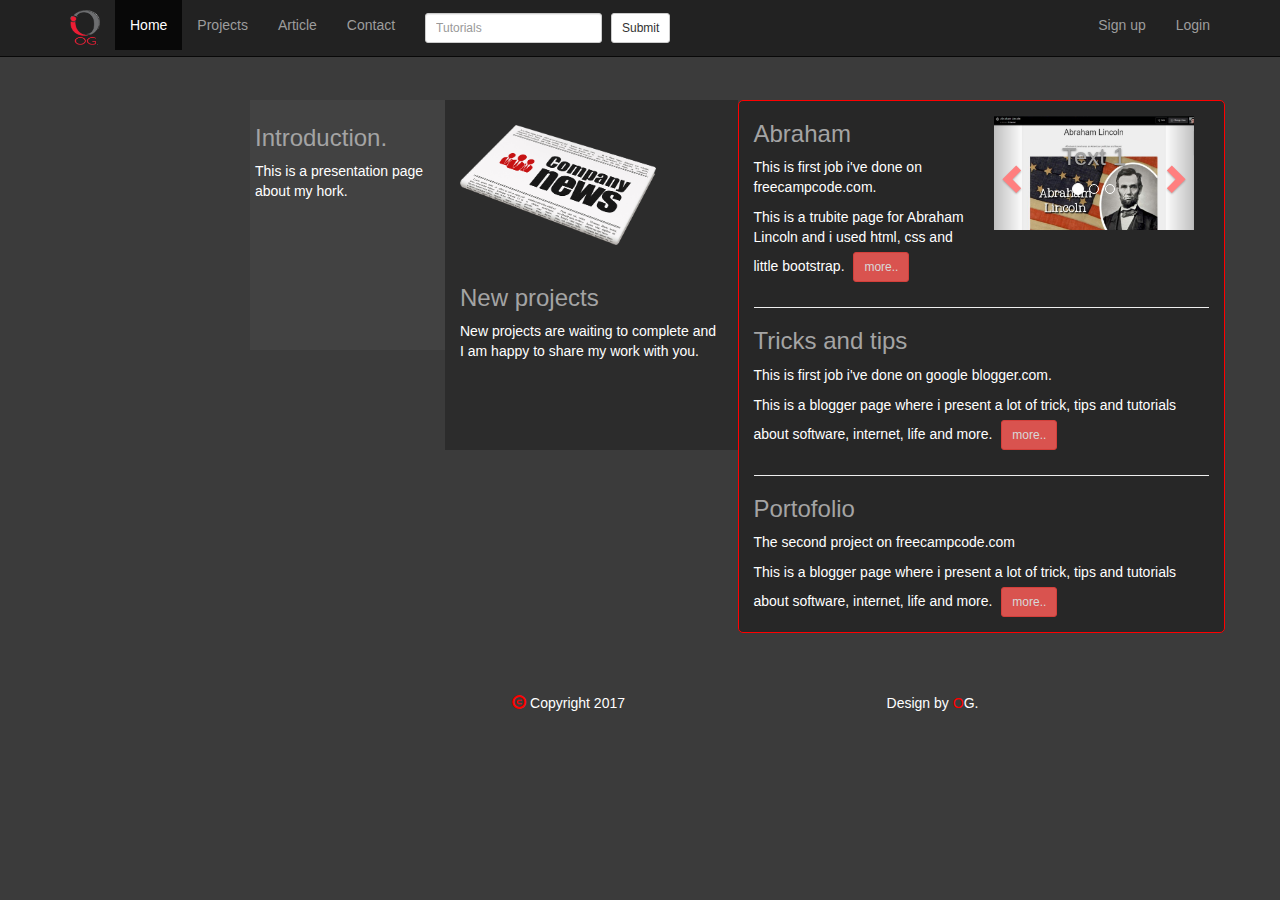
<file: index.html>
<!DOCTYPE html>
<html lang="en">
<head>
<meta charset="utf-8">
<meta http-equiv="X-UA-Compatible" content="IE-edge">
<meta name="viewport" content="width-device-width, initial-scale=1">


<link rel="stylesheet" type="text/css" href="https://maxcdn
.bootstrapcdn.com/bootstrap/3.3.7/css/bootstrap.min.css">

<link rel="stylesheet" type="text/css" href="bootstrap/css/custom.css">


<title>Project</title>

</head>
<body>


  <nav class="navbar navbar-default navbar-inverse navbar-fixed-top nav-tabs">
  <div class="container">
    <div class="navbar-header">
      <button type="button" class="navbar-toggle" data-target=".navbar-collapse" data-toggle="collapse">
        <span class="icon-bar"></span>
        <span class="icon-bar"></span>
        <span class="icon-bar"></span>
      </button>
      <div class="navbar-brand" href="#"><img src="img/logo.png" class="img-responsive logo">
      </div>
    </div>
    <div class="navbar-collapse collapse">
      <ul class="nav navbar-nav">
        <li class="active"><a href="index.html">Home</a></li>
        <li><a href="projects.html">Projects</a></li>
        <li><a href="article.html">Article</a></li>
        <li><a href="#">Contact</a></li>

      </ul>
      <form class=" navbar-form navbar-left" role="search">
      <div class="form-group form-group-sm">
        <input type="text" class="form-control" placeholder="Tutorials" />
      </div>
      <button type="submit" class="btn btn-default btn-sm">Submit</button>
      </form>
      <ul class="nav navbar-nav navbar-right">
        <li class="rightal" data-target="#" data-toggle=""><a href="#">Sign up </a></li>
        <li class="login" data-target="#loginmodal" data-toggle="modal"><a href="#">Login</a></li>

      </ul>
    </div>
  </div>
  </nav>
  <div class="modal" id="loginmodal" tabindex="-1">
    <div class="modal-dialog">
      <div class="modal-content">
        <div class="model-header">
          <button class="close" data-dismiss="modal">&times;</button>
          <h4 class="modal-title">Login</h4>
        </div>
        <div class="modal-body">
          <form action="">
            <div class="form-group">
              <label for="inputUserName">Username</label>
              <input class="form-control" placeholder="Login username" type="text" id="inputUserName">

              </input>
            </div>
            <div class="form-group">
              <label for="inputPassword">Password</label>
              <input type="password" class="form-control" placeholder="Login Password" id="inputPassword">
            </div>
          </form>
        </div>
        <div class="modal-footer">
          <button class="btn btn-primary">Login</button>
          <button class="btn btn-primary" data-dismiss="modal">close</button>

        </div>
      </div>
    </div>

  </div>

  <div class="container">

    <div class="content">
      <div class="row">

          <div class="col-md-2 col-sm-2 col-xs-12">
<div class="hide"></div>
          </div>

          <div class="col-md-2 col-sm-2 col-xs-12 ">
            <div class="first">
              <h3> Introduction.</h3>
              <p>This is a presentation page about my hork.</p>
            </div>

          </div>
          <div class="col-md-3 col-sm-3 col-xs-12">
            <div class="second">
              <img src="img/news.png" class="img-responsive" id="up" alt="news immage" />
              <br />
              <h3>New projects</h3>
              <p>New projects are waiting to complete and I am happy to share my work with you.</p>
            </div>
          </div>
          <div class="col-md-5 col-sm-5 col-xs-12">
            <div class="col-md-12 third">



              <div class="carouselsize pull-right">
                <div id="slidew" class="carousel slide" data-ride="carousel">
                  <ol class="carousel-indicators">
                    <li data-target="slidew" data-slide-to="0" class="active"></li>
                    <li data-target="slidew" data-slide-to="1"></li>
                    <li data-target="slidew" data-slide-to="2"></li>
                  </ol>
                  <div class="carousel-inner">
                    <div class="item active">
                      <img src="img/1.png" alt="1" class="img-responsive">
                      <div class="carousel-caption">
                        <h3>Text 1</h3>
                      </div>
                    </div>
                    <div class="item">
                      <img src="img/2.png" alt="1" class="img-responsive">
                      <div class="carousel-caption">
                        <h3>Text 2</h3>
                      </div>
                    </div>
                    <div class="item">
                      <img src="img/3.png" alt="1" class="img-responsive">
                      <div class="carousel-caption">
                        <h3>Text 3</h3>
                      </div>
                    </div>
                  </div>
                  <a class="left carousel-control" href="#slidew" role="button" data-slide="prev">
                    <span class="glyphicon glyphicon-chevron-left"></span>
                  </a>
                  <a class="right carousel-control" href="#slidew" role="button" data-slide="next">
                    <span class="glyphicon glyphicon-chevron-right"></span>
                  </a>
                </div>
                </div>



                <h3>Abraham</h3>



                  <p>This is first job i've done on freecampcode.com.</p>
                  <p>This is a trubite page for Abraham Lincoln and i used html, css and little bootstrap.
                    <button class="btn btn-danger btn-sm">
                      <a href="projects.html">more..</a>
                    </button>
                  </p>

                  <hr>
                  <h3>Tricks and tips</h3>
                <p>This is first job i've done on google blogger.com.
                    </p>
                    <p>This is a blogger page where i present a lot of trick, tips and tutorials about software, internet, life and more.
                      <button class="btn btn-danger btn-sm">
                        <a href="projects.html">more..</a>
                      </button>
                    </p><hr>
                    <h3>Portofolio</h3>

                    <p>The second project on freecampcode.com
                    </p>
                    <p>This is a blogger page where i present a lot of trick, tips and tutorials about software, internet, life and more.
                      <button class="btn btn-danger btn-sm">
                        <a href="projects.html">more..</a>
                      </button>
                    </p>



            </div><!--Closing bodyr -->
          </div><!--closing md-5-->


    </div> <!--Close content -->
  </div>
<div class="footer">

    <div class="row">
      <div class="col-md-6 col-sm-6 col-xs-8">
      <p class="text-right"><span class="glyphicon glyphicon-copyright-mark"></span> Copyright 2017</p>
      </div>
      <div class="col-md-6 col-sm-6 col-xs-12">
      <p class="text-center">Design by <span>O</span>G.</p>
      </div>
   </div>





<script src="https://cdnjs.cloudflare.com/ajax/libs/jquery/3.1.0/jquery.js"></script>
<script src="bootstrap/js/bootstrap.min.js"></script>

</body>
</html>
</file>
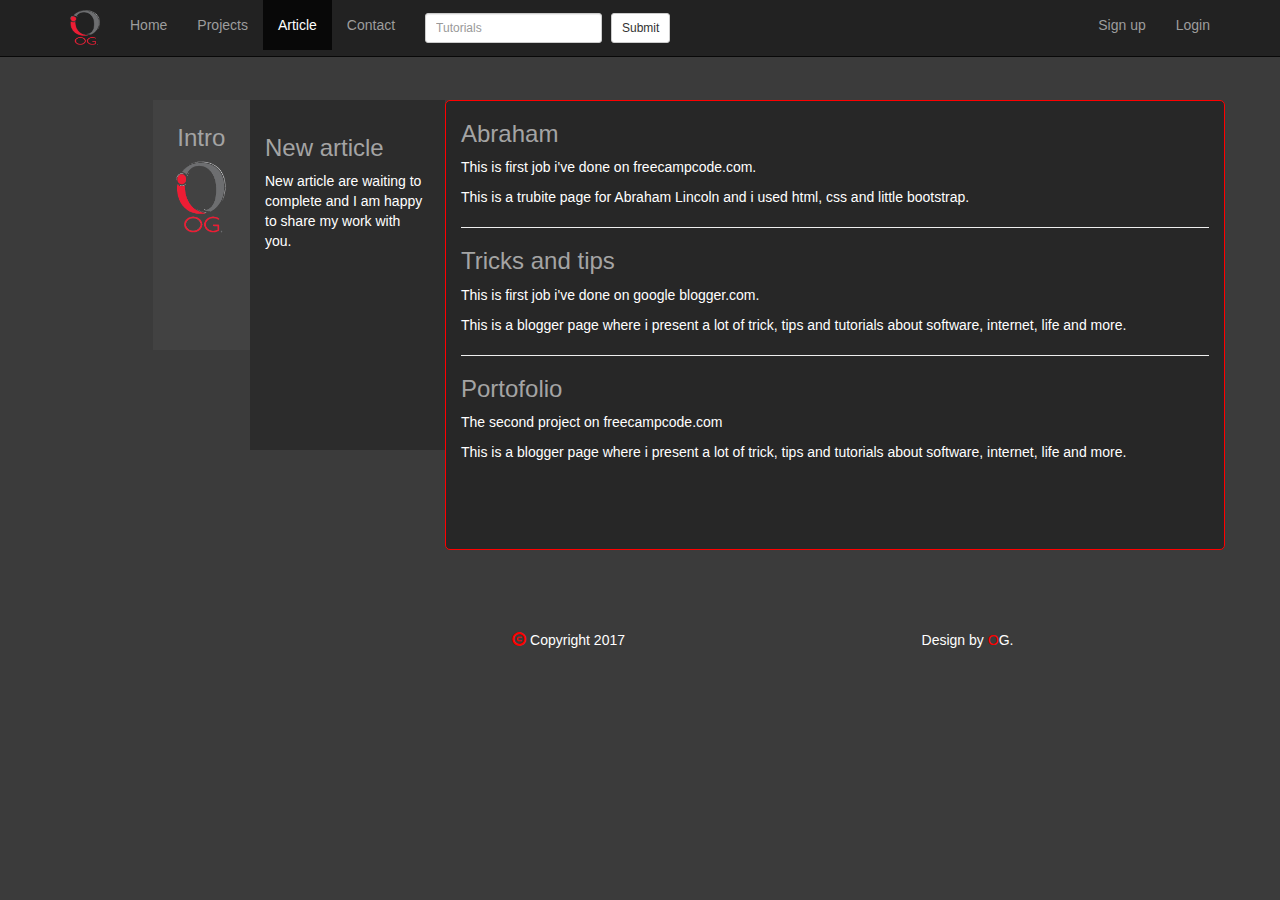
<file: article.html>
<!DOCTYPE html>
<html lang="en">
<head>
<meta charset="utf-8">
<meta http-equiv="X-UA-Compatible" content="IE-edge">
<meta name="viewport" content="width-device-width, initial-scale=1">


<link rel="stylesheet" type="text/css" href="https://maxcdn
.bootstrapcdn.com/bootstrap/3.3.7/css/bootstrap.min.css">

<link rel="stylesheet" type="text/css" href="bootstrap/css/custom.css">


<title>Bootstrap Tutorial</title>

</head>
<body>

  <nav class="navbar navbar-default navbar-inverse navbar-fixed-top nav-tabs">
  <div class="container">
  	<div class="navbar-header ">
  		<button type="button" class="navbar-toggle" data-target=".navbar-collapse" data-toggle="collapse">
  			<span class="icon-bar"></span>
  			<span class="icon-bar"></span>
  			<span class="icon-bar"></span>
  		</button>
      <div class="navbar-brand" href="#"><img src="img/logo.png" class="img-responsive logo">
      </div>
  	</div>
  	<div class="navbar-collapse collapse">
  		<ul class="nav navbar-nav">
  			<li><a href="index.html">Home</a></li>
  			<li ><a href="projects.html">Projects</a></li>
  			<li class="active"><a href="article.html">Article</a></li>
  			<li><a href="contact.html">Contact</a></li>

  		</ul>
  		<form class=" navbar-form navbar-left" role="search">
  		<div class="form-group form-group-sm">
  			<input type="text" class="form-control" placeholder="Tutorials" />
  		</div>
  		<button type="submit" class="btn btn-default btn-sm">Submit</button>
  		</form>
  		<ul class="nav navbar-nav navbar-right">
        <li class="rightal" data-target="#" data-toggle=""><a href="#">Sign up </a></li>
        <li class="login" data-target="#loginmodal" data-toggle="modal"><a href="#">Login</a></li>

      </ul>
    </div>
  </div>
  </nav>
  <div class="modal" id="loginmodal" tabindex="-1">
    <div class="modal-dialog">
      <div class="modal-content">
        <div class="model-header">
          <button class="close" data-dismiss="modal">&times;</button>
          <h4 class="modal-title">Login</h4>
        </div>
        <div class="modal-body">
          <form action="">
            <div class="form-group">
              <label for="inputUserName">Username</label>
              <input class="form-control" placeholder="Login username" type="text" id="inputUserName">

              </input>
            </div>
            <div class="form-group">
              <label for="inputPassword">Password</label>
              <input type="password" class="form-control" placeholder="Login Password" id="inputPassword">
            </div>
          </form>
        </div>
        <div class="modal-footer">
          <button class="btn btn-primary">Login</button>
          <button class="btn btn-primary" data-dismiss="modal">close</button>

        </div>
      </div>
    </div>

  </div>

  <div class="container">

    <div class="content">
      <div class="row">

          <div class="col-md-1 col-sm-1 col-xs-12">
<div class="hide"></div>
          </div>

          <div class="col-md-1 col-sm-1 col-xs-12">
            <div class="first">
              <h3 class="text-center"> Intro</h3>
              <div class="intro"><img src="img/logo.png" class="img-responsive"></div>
            </div>

          </div>
          <div class="col-md-2 col-sm-2 col-xs-12">
            <div class="second">

              <div>
                <h3>New article</h3>
                <p>New article are waiting to complete and I am happy to share my work with you.</p>
             </div>
            </div>
          </div>
          <div class="col-md-8 col-sm-8 col-xs-12">
            <div class="col-md-12 third">

                <h3>Abraham</h3>

                  <p>This is first job i've done on freecampcode.com.</p>
                  <p>This is a trubite page for Abraham Lincoln and i used html, css and little bootstrap.</p>

                  <hr>
                  <h3>Tricks and tips</h3>

                    <p>This is first job i've done on google blogger.com.
                    </p>
                    <p>This is a blogger page where i present a lot of trick, tips and tutorials about software, internet, life and more.
                    </p><hr>
                    <h3>Portofolio</h3>

                    <p>The second project on freecampcode.com
                    </p>
                    <p>This is a blogger page where i present a lot of trick, tips and tutorials about software, internet, life and more.
                    </p>
            </div><!--Closing bodyr -->
          </div><!--closing md-5-->
        </div><!--Closing md-12-->
</br>

          </div>
        </div>
      </div>
    </div>

    </div> <!--Close content -->
  </div>
<div class="footer">

    <div class="row">
      <div class="col-md-6 col-sm-6 col-xs-8">
      <p class="text-right"><span class="glyphicon glyphicon-copyright-mark"></span> Copyright 2017</p>
      </div>
      <div class="col-md-6 col-sm-6 col-xs-12">
      <p class="text-center">Design by <span>O</span>G.</p>
      </div>
   </div>
  </div>




<script src="https://cdnjs.cloudflare.com/ajax/libs/jquery/3.1.0/jquery.js"></script>
<script src="bootstrap/js/bootstrap.min.js"></script>

</body>
</html>
</file>
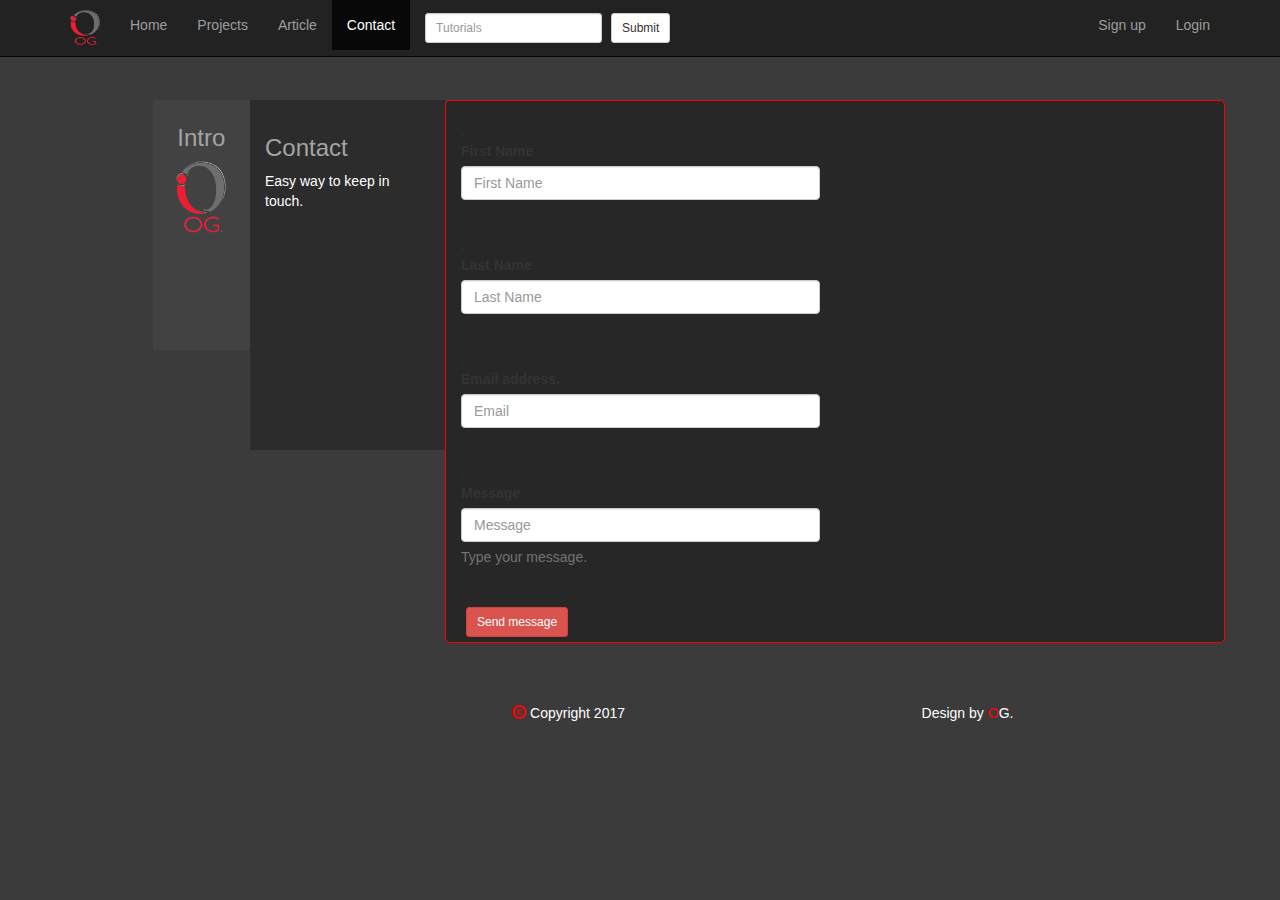
<file: contact.html>
<!DOCTYPE html>
<html lang="en">
<head>
<meta charset="utf-8">
<meta http-equiv="X-UA-Compatible" content="IE-edge">
<meta name="viewport" content="width-device-width, initial-scale=1">


<link rel="stylesheet" type="text/css" href="https://maxcdn
.bootstrapcdn.com/bootstrap/3.3.7/css/bootstrap.min.css">

<link rel="stylesheet" type="text/css" href="bootstrap/css/custom.css">


<title>Bootstrap Tutorial</title>

</head>
<body>

  <nav class="navbar navbar-default navbar-inverse navbar-fixed-top nav-tabs">
  <div class="container">
  	<div class="navbar-header">
  		<button type="button" class="navbar-toggle" data-target=".navbar-collapse" data-toggle="collapse">
  			<span class="icon-bar"></span>
  			<span class="icon-bar"></span>
  			<span class="icon-bar"></span>
  		</button>
      <div class="navbar-brand" href="#"><img src="img/logo.png" class="img-responsive logo">
      </div>
  	</div>
  	<div class="navbar-collapse collapse">
  		<ul class="nav navbar-nav">
  			<li><a href="index.html">Home</a></li>
  			<li><a href="projects.html">Projects</a></li>
  			<li><a href="article.html">Article</a></li>
  			<li class="active"><a href="#">Contact</a></li>

  		</ul>
  		<form class=" navbar-form navbar-left" role="search">
  		<div class="form-group form-group-sm">
  			<input type="text" class="form-control" placeholder="Tutorials" />
  		</div>
  		<button type="submit" class="btn btn-default btn-sm">Submit</button>
  		</form>
  		<ul class="nav navbar-nav navbar-right">
        <li class="rightal" data-target="#" data-toggle=""><a href="#">Sign up </a></li>
        <li class="login" data-target="#loginmodal" data-toggle="modal"><a href="#">Login</a></li>

        </ul>
        </div>
        </div>
        </nav>
        <div class="modal" id="loginmodal" tabindex="-1">
        <div class="modal-dialog">
        <div class="modal-content">
        <div class="model-header">
          <button class="close" data-dismiss="modal">&times;</button>
          <h4 class="modal-title">Login</h4>
        </div>
        <div class="modal-body">
          <form action="">
            <div class="form-group">
              <label for="inputUserName">Username</label>
              <input class="form-control" placeholder="Login username" type="text" id="inputUserName">

              </input>
            </div>
            <div class="form-group">
              <label for="inputPassword">Password</label>
              <input type="password" class="form-control" placeholder="Login Password" id="inputPassword">
            </div>
          </form>
        </div>
        <div class="modal-footer">
          <button class="btn btn-primary">Login</button>
          <button class="btn btn-primary" data-dismiss="modal">close</button>

        </div>
        </div>
        </div>

        </div>


  <div class="container">

    <div class="content">
      <div class="row">
  <div class="col-md-1 col-sm-1 col-xs-12">
      <div class="hide"></div>
          </div>

          <div class="col-md-1 col-sm-1 col-xs-12">
            <div class="first">
              <h3 class="text-center"> Intro</h3>
              <div class="intro"><img src="img/logo.png" class="img-responsive"></div>
            </div>

          </div>
          <div class="col-md-2 col-sm-2 col-xs-12">
            <div class="second">

              <div>
                <h3>Contact</h3>
                <p>Easy way to keep in touch.</p>
             </div>
            </div>
          </div>
          <div class="col-md-8 col-sm-8 col-xs-12">
            <div class="col-md-12 third">

<form class="" id="contact-form" method="post" action="contact.php" role="form">

  <div class="row">
    <div class="col-md-6">
      .<div class="form-group">
        <label for="form_name">First Name</label>
        <input type="text" class="form-control" id="" placeholder="First Name">
      </div>
    </div>
  </div>
  <div class="row">
    <div class="col-md-6 form">
      .<div class="form-group">
        <label for="form_name">Last Name</label>
        <input type="text" class="form-control" id="" placeholder="Last Name">
      </div>
    </div>
  </div>
  <div class="row">
    <div class="col-md-6">
      .<div class="form-group">
        <label for="form_name">Email address.</label>
        <input type="text" class="form-control" id="" placeholder="Email">
      </div>
    </div>
  </div>
  <div class="row">
    <div class="col-md-6">
      .<div class="form-group">
        <label for="form_name">Message</label>
        <input type="text" class="form-control" id="" placeholder="Message">
        <p class="help-block with-errors">Type your message.</p>
      </div>
    </div>
  </div>
  <div class="row">
    <div class="col-md-6">
      <input type="submit" class="btn btn-danger btn-sm" name="" value="Send message">
    </div>
  </div>

</form>


            </div><!--Closing third -->
          </div><!--closing md-8-->

</br>

          </div>
        </div>
      </div>
    </div>

    </div> <!--Close content -->
  </div>
<div class="footer">

    <div class="row">
      <div class="col-md-6 col-sm-6 col-xs-8">
      <p class="text-right"><span class="glyphicon glyphicon-copyright-mark"></span> Copyright 2017</p>
      </div>
      <div class="col-md-6 col-sm-6 col-xs-12">
      <p class="text-center">Design by <span>O</span>G.</p>
      </div>
   </div>
  </div>




<script src="https://cdnjs.cloudflare.com/ajax/libs/jquery/3.1.0/jquery.js"></script>
<script src="bootstrap/js/bootstrap.min.js"></script>

</body>
</html>
</file>
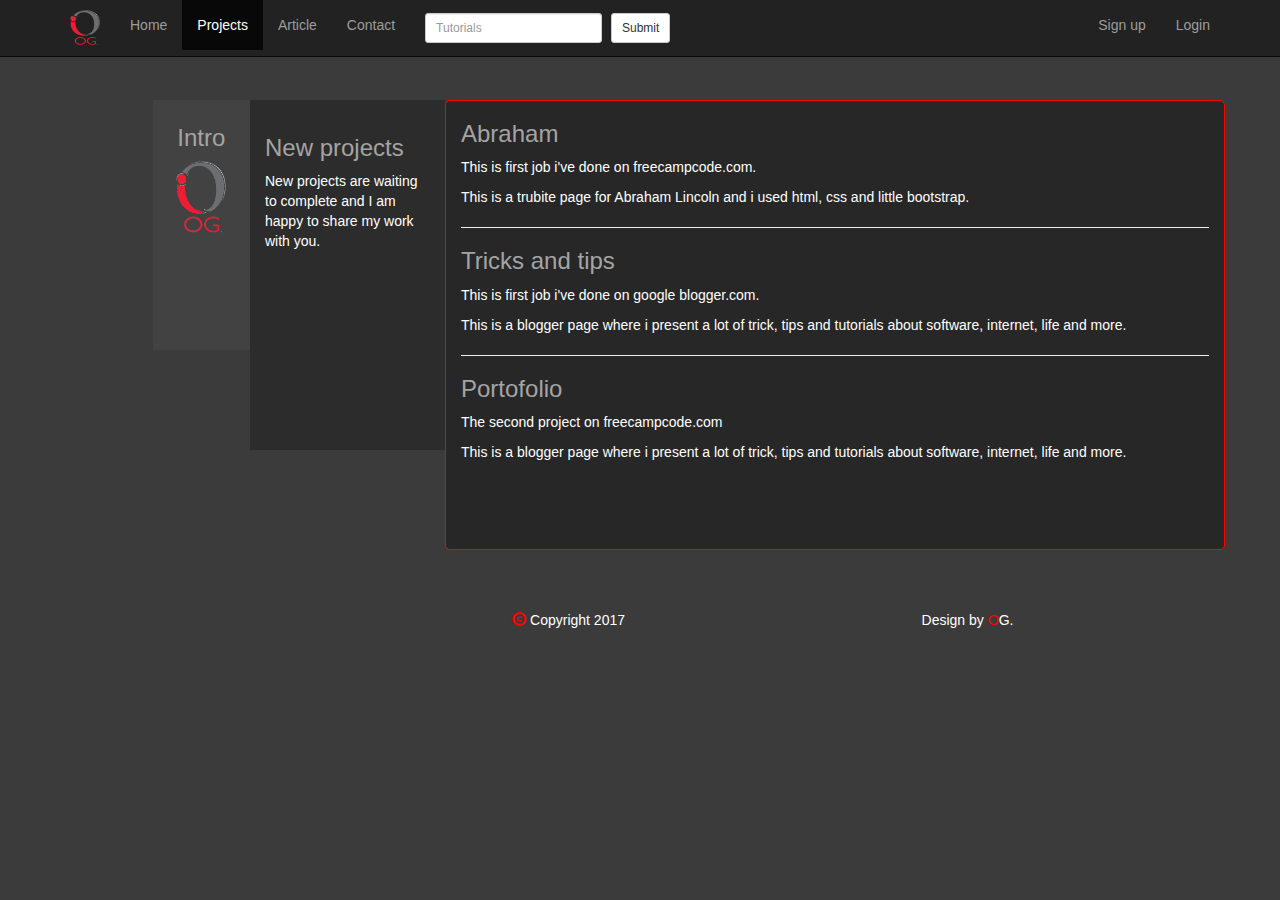
<file: projects.html>
<!DOCTYPE html>
<html lang="en">
<head>
<meta charset="utf-8">
<meta http-equiv="X-UA-Compatible" content="IE-edge">
<meta name="viewport" content="width-device-width, initial-scale=1">


<link rel="stylesheet" type="text/css" href="https://maxcdn
.bootstrapcdn.com/bootstrap/3.3.7/css/bootstrap.min.css">

<link rel="stylesheet" type="text/css" href="bootstrap/css/custom.css">


<title>Bootstrap Tutorial</title>

</head>
<body>

  <nav class="navbar navbar-default navbar-inverse navbar-fixed-top nav-tabs">
  <div class="container">
  	<div class="navbar-header ">
  		<button type="button" class="navbar-toggle" data-target=".navbar-collapse" data-toggle="collapse">
  			<span class="icon-bar"></span>
  			<span class="icon-bar"></span>
  			<span class="icon-bar"></span>
  		</button>
      <div class="navbar-brand" href="#"><img src="img/logo.png" class="img-responsive logo">
      </div>
  	</div>
  	<div class="navbar-collapse collapse">
  		<ul class="nav navbar-nav">
  			<li><a href="index.html">Home</a></li>
  			<li class="active"><a href="projects.html">Projects</a></li>
  			<li><a href="article.html">Article</a></li>
  			<li><a href="contact.html">Contact</a></li>

  		</ul>
  		<form class=" navbar-form navbar-left" role="search">
  		<div class="form-group form-group-sm">
  			<input type="text" class="form-control" placeholder="Tutorials" />
  		</div>
  		<button type="submit" class="btn btn-default btn-sm">Submit</button>
  		</form>
  		<ul class="nav navbar-nav navbar-right">
        <li class="rightal" data-target="#" data-toggle=""><a href="#">Sign up </a></li>
        <li class="login" data-target="#loginmodal" data-toggle="modal"><a href="#">Login</a></li>

      </ul>
    </div>
  </div>
  </nav>
  <div class="modal" id="loginmodal" tabindex="-1">
    <div class="modal-dialog">
      <div class="modal-content">
        <div class="model-header">
          <button class="close" data-dismiss="modal">&times;</button>
          <h4 class="modal-title">Login</h4>
        </div>
        <div class="modal-body">
          <form action="">
            <div class="form-group">
              <label for="inputUserName">Username</label>
              <input class="form-control" placeholder="Login username" type="text" id="inputUserName">

              </input>
            </div>
            <div class="form-group">
              <label for="inputPassword">Password</label>
              <input type="password" class="form-control" placeholder="Login Password" id="inputPassword">
            </div>
          </form>
        </div>
        <div class="modal-footer">
          <button class="btn btn-primary">Login</button>
          <button class="btn btn-primary" data-dismiss="modal">close</button>

        </div>
      </div>
    </div>

  </div>

  <div class="container">

    <div class="content">
      <div class="row">

          <div class="col-md-1 col-sm-1 col-xs-12">
<div class="hide"></div>
          </div>

          <div class="col-md-1 col-sm-1 col-xs-12">
            <div class="first">
              <h3 class="text-center"> Intro</h3>
              <div class="intro"><img src="img/logo.png" class="img-responsive"></div>
            </div>

          </div>
          <div class="col-md-2 col-sm-2 col-xs-12">
            <div class="second">

              <div>
                <h3>New projects</h3>
                <p>New projects are waiting to complete and I am happy to share my work with you.</p>
             </div>
            </div>
          </div>
          <div class="col-md-8 col-sm-8 col-xs-12">
            <div class="col-md-12 third">

                <h3>Abraham</h3>

                  <p>This is first job i've done on freecampcode.com.</p>
                  <p>This is a trubite page for Abraham Lincoln and i used html, css and little bootstrap.</p>

                  <hr>
                  <h3>Tricks and tips</h3>

                    <p>This is first job i've done on google blogger.com.
                    </p>
                    <p>This is a blogger page where i present a lot of trick, tips and tutorials about software, internet, life and more.
                    </p><hr>
                    <h3>Portofolio</h3>

                    <p>The second project on freecampcode.com
                    </p>
                    <p>This is a blogger page where i present a lot of trick, tips and tutorials about software, internet, life and more.
                    </p>
            </div><!--Closing bodyr -->
          </div><!--closing md-5-->

</br>

          </div>
        </div>
      </div>
    </div>

    </div> <!--Close content -->
  </div>
<div class="footer">

    <div class="row">
      <div class="col-md-6 col-sm-6 col-xs-8">
      <p class="text-right"><span class="glyphicon glyphicon-copyright-mark"></span> Copyright 2017</p>
      </div>
      <div class="col-md-6 col-sm-6 col-xs-12">
      <p class="text-center">Design by <span>O</span>G.</p>
      </div>
   </div>





<script src="https://cdnjs.cloudflare.com/ajax/libs/jquery/3.1.0/jquery.js"></script>
<script src="bootstrap/js/bootstrap.min.js"></script>

</body>
</html>
</file>
<file: bootstrap/css/custom.css>
body { background-color: #3b3b3b;
      overflow-x: hidden;

      }


.navbar-brand {padding-top: 10px;}
.logo { width: 30px;/*logo size */
        height: 35px;
        margin-bottom:10px;
      }
.intro {width: 50px;/*logo size */
        height: 80px;
        margin:auto;}
#up { widht:175px;
      height: 120px;
      margin-top:10px;}

.col-md-1,.col-md-2,.col-md-3,.col-md-4,.col-md-5,.col-md-7,.col-md-8 { padding-left: 0;
                      padding-right: 0;
                      padding-top: 100px;

                    }

.col-sm-2,.col-sm-3,.col-sm-5 {padding-top:100px;}


@media screen and (max-width: 768px){
                        .col-xs-12{
                        padding-top: 30px;
                      }
                    }



.col-md-6 {margin-top: 20px;}

.col-md-12 {height: auto;;}

.btn {margin:5px;}

.first {  padding: 5px;
          margin-right: 0px;
          min-height: 250px;
          background-color: #424242;

          }

.second { padding: 0px;
        margin:0px;
        min-height: 350px;
        background-color: #2c2c2c;
        padding-top:15px;
        padding-left: 15px;
        padding-right: 15px;
}
.third {margin: 0px;
        width: 100%;
        min-height: 450px;
        background-color: #272727;
        padding-left:15px;
        padding-left:15px;
        border: 1px red solid;
        border-radius: 5px;}

.carouselsize { width: 200px;
                height: 100px;
                margin:15px;

                }

.footer {margin-top: 40px;}




p { color: #FFFFFF ;}

h1,h2,h3,h5,h6 { color: #A4A4A4 ;}

h4 {color: white;}

span {color: red;}

a{color:#D8D8D8;
  text-decoration: none;}
a:hover{color:D8D8D8;
        text-decoration: none;}
</file>
